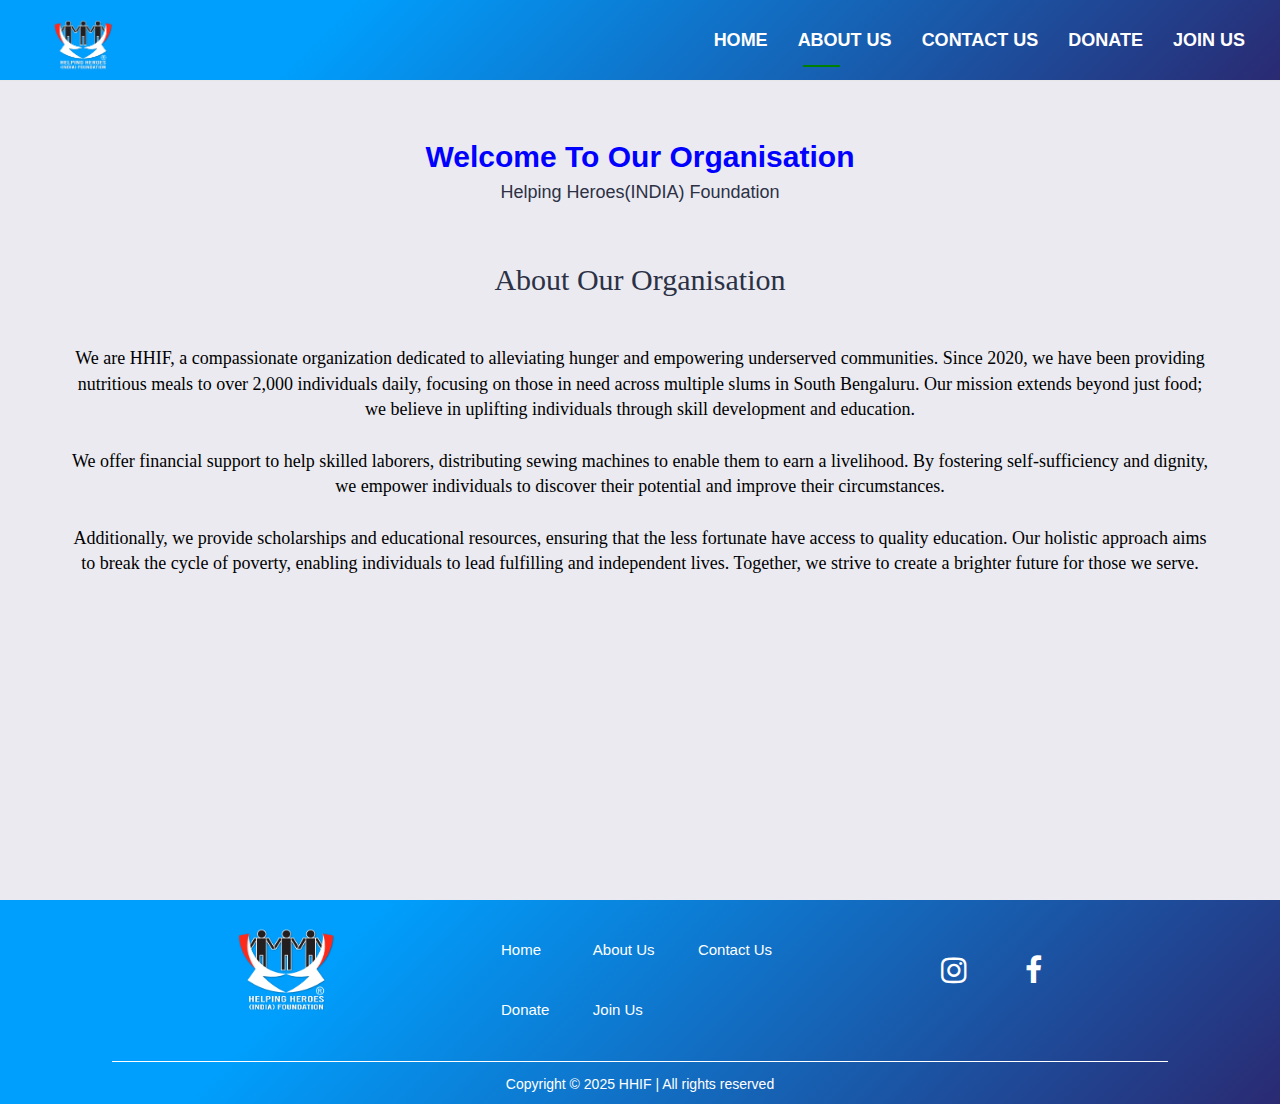
<file: aboutus.html>
<!DOCTYPE html>
<html lang="en">

    
<head>
    <title>ABOUT US</title>
    <meta charset="utf-8">
    <meta name="viewport" content="width=device-width, initial-scale=1">
    <link rel="icon" href="images/logo.png">
    <link rel="stylesheet" href="https://maxcdn.bootstrapcdn.com/bootstrap/3.4.1/css/bootstrap.min.css">
    <script src="https://ajax.googleapis.com/ajax/libs/jquery/3.5.1/jquery.min.js"></script>
    <script src="https://maxcdn.bootstrapcdn.com/bootstrap/3.4.1/js/bootstrap.min.js"></script>
    <link rel="stylesheet" href="style.css">

    <link rel="stylesheet" href="https://stackpath.bootstrapcdn.com/bootstrap/3.4.1/css/bootstrap.min.css" integrity="sha384-HSMxcRTRxnN+Bdg0JdbxYKrThecOKuH5zCYotlSAcp1+c8xmyTe9GYg1l9a69psu" crossorigin="anonymous">

    <script src="https://ajax.googleapis.com/ajax/libs/jquery/1.11.1/jquery.min.js"></script>

    <link rel="stylesheet" href="https://cdnjs.cloudflare.com/ajax/libs/font-awesome/4.7.0/css/font-awesome.min.css">

    <link rel="preconnect" href="https://fonts.gstatic.com">
    <link
        href="https://fonts.googleapis.com/css2?family=Archivo+Black&family=Fredoka+One&family=Kanit:wght@300&display=swap"
        rel="stylesheet">
</head>
<style>
    h1,
    h2,
    h3,
    h4,
    h5,
    h6 {
        color: #2c3145;
    }

    a,
    a:hover,
    a:focus,
    a:active {
        text-decoration: none;
        outline: none;
    }

    ul {
        margin: 0;
        padding: 0;
        list-style: none;
    }

    .section_all {
        align-items: center;
        position: relative;
        padding-top: 80px;
        padding-bottom: 80px;
        min-height: 100vh;
    }

    .section-title {
        font-weight: 700;
        text-transform: capitalize;
        letter-spacing: 1px;
    }

    .section-subtitle {
        letter-spacing: 0.4px;
        line-height: 28px;
        max-width: 550px;
    }

    .section-title-border {
        background-color: #000;
        height: 1 3px;
        width: 44px;
    }

    .section-title-border-white {
        background-color: #fff;
        height: 2px;
        width: 100px;
    }

    .text_custom {
        color: blue;
    }

    .about_icon i {
        font-size: 22px;
        height: 65px;
        width: 65px;
        line-height: 65px;
        display: inline-block;
        background: #fff;
        border-radius: 35px;
        color: blue;
        box-shadow: 0 8px 20px -2px rgba(158, 152, 153, 0.5);
    }

    .about_header_main .about_heading {
        max-width: 450px;
        font-size: 24px;
    }

    .about_icon span {
        position: relative;
        top: -10px;
    }

    .about_content_box_all {
        padding: 28px;
    }

    @-webkit-keyframes fade {
        0% {
            opacity: 0;
        }

        100% {
            opacity: 1
        }
    }

    .caption,
    .well,
    .jumbotron {
        -webkit-animation: fade;
        -webkit-animation-duration: 5s;
    }
</style>

<body style="background-color:#eaeaf0;">


    <nav class="navbar navbar-default navbar-fixed-top " style="background-color: #2a2a72;background-image: linear-gradient(315deg, #2a2a72 0%, #009ffd 74%); padding-top:15px;padding-bottom:15px; ">
        <div class="container-fluid">
          <div class="navbar-header" style="height:50px; width:auto;">
            <button type="button" class="navbar-toggle" data-toggle="collapse" data-target="#myNavbar" >
              <span class="icon-bar"></span>
              <span class="icon-bar"></span>
              <span class="icon-bar"></span>     
            </button>
            <a class="navbar-brand" href="#"></a>
            <img src="images/logo.png" height=60px width=auto style="border-radius: 50%;">
          </div>
          <div class="collapse navbar-collapse navbar-right" id="myNavbar" >
          <ul class="nav navbar-nav navbar-right ">
            <li><a href="index.html" style="color:white; font-family: 'Quicksand', sans-serif;font-size: 18px; font-weight: 250; padding: 15px 15px 15px 15px; "><b>HOME</b></a></li>
            <li><a href="aboutus.html" class="active" style="color:white; font-family: 'Quicksand', sans-serif;font-size: 18px; font-weight: 250; padding: 15px 15px 15px 15px;"><b>ABOUT US</b></a></li>
            <li><a href="contactus.html" style="color:white; font-family: 'Quicksand', sans-serif;font-size: 18px;font-weight: 250; padding: 15px 15px 15px 15px;"><b>CONTACT US</b></a></li>
            <li><a href="donation.html" style="color:white; font-family: 'Quicksand', sans-serif;font-size: 18px;font-weight: 250; padding: 15px 15px 15px 15px;"><b>DONATE</b></a></li>
            <li><a href="volunteersForm.html" style="color:white; font-family: 'Quicksand', sans-serif;font-size: 18px;font-weight: 250; padding: 15px 35px 15px 15px;"><b>JOIN US</b></a></li>
          </ul>
          </div>
        </div>
      </nav>


    <section class="section_all bg-light" id="about">
        <div class="container">
            <div class="row">
                <div class="col-lg-12">
                    <div class="section_title_all text-center">
                        <br><br>
                        <h2 style="color: blue;"><b>Welcome To Our Organisation</b>
                        </h2>
                        <h4>Helping Heroes(INDIA) Foundation</h4><br><br>
                        
                        
                        <div class="about_header_main mt-3">
                            <h4 style="font-size: 30px; font-family: bold; ">About Our Organisation</h4><br><br>
                            <p class="text-muted mt-3" style="color: black; font-size: large; font-family:Georgia, 'Times New Roman', Times, serif;">We are HHIF, a compassionate organization dedicated to alleviating hunger and empowering underserved communities. Since 2020, we have been providing nutritious meals to over 2,000 individuals daily, focusing on those in need across multiple slums in South Bengaluru. Our mission extends beyond just food; we believe in uplifting individuals through skill development and education.<br><br>
    
                We offer financial support to help skilled laborers, distributing sewing machines to enable them to earn a livelihood. By fostering self-sufficiency and dignity, we empower individuals to discover their potential and improve their circumstances.<br><br>
                
                Additionally, we provide scholarships and educational resources, ensuring that the less fortunate have access to quality education. Our holistic approach aims to break the cycle of poverty, enabling individuals to lead fulfilling and independent lives. Together, we strive to create a brighter future for those we serve.</p>
                            
                            
                        </div>
                       
                    </div>
                </div>
            </div>
            <br>
                       
        </div>
    </section>

    <footer class="site-footer">
        <div class="container">
  
            <div class="grid-container">
                <div class="grid-item">
  
                    <img src="images/logo.png" class="logo-img" style="border-radius: 50%;">
  
                </div>
  
                <div class="grid-item inner-grid-container">
  
                  <div class="grid-item"><a href="index.html">Home</a></div>
                  <div class="grid-item"><a href="aboutus.html">About Us</a></div>
                  <div class="grid-item"><a href="contactus.html">Contact Us</a></div><br>
                  <div class="grid-item"><a href="donation.html">Donate</a></div>
                  <div class="grid-item"><a href="volunteersForm.html">Join Us</a></div>
              </div>
  
                 <div class="grid-item">
                <div class = "social-buttons" >
                    <a href= "https://www.instagram.com/helping_.heroes_.india?igsh=MTJxb2NnaG9yNGQweA==" target="_blank" style="color: white;"><i class="fa fa-instagram"></i></a>
                    <a href= "https://www.facebook.com/HelpingHeroesIndia?mibextid=ZbWKwL" target="_blank" style="color: white;"><i class="fa fa-facebook"></i></a>
                     
                </div>
            </div>  
            </div>
            <hr>
  
            <p style="text-align: center;">Copyright © 2025 HHIF | All rights reserved</p>
  
        </div>
    </footer>


</body>

</html>
</file>
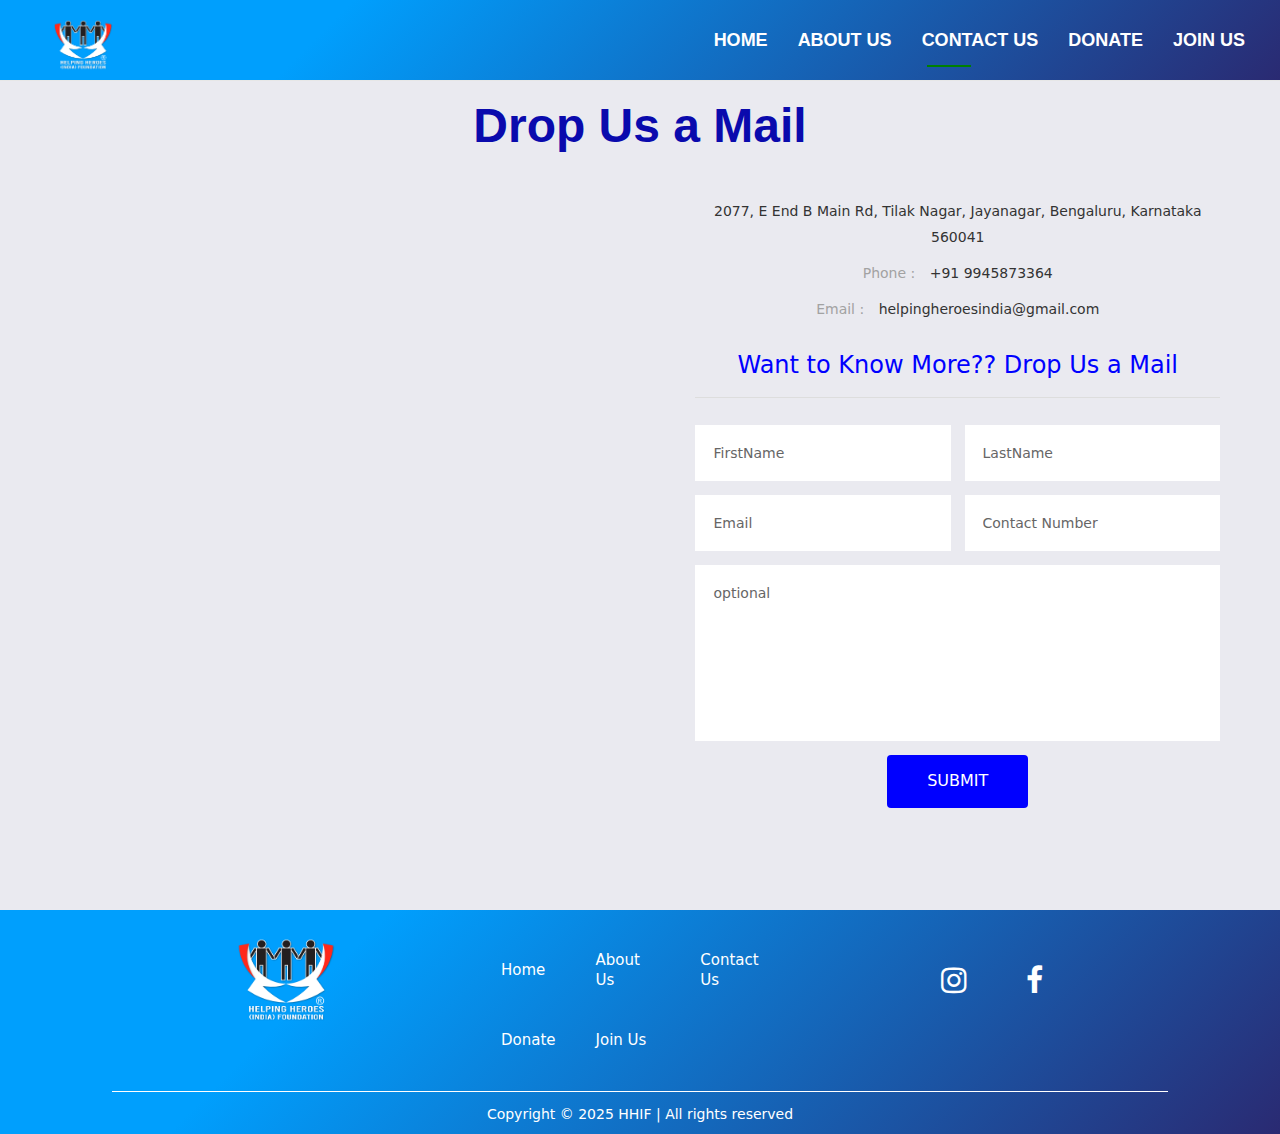
<file: contactus.html>
<!DOCTYPE html>
<html lang="en">

<head>
  <title>CONTACT US</title>
  <meta charset="utf-8">
  <meta name="viewport" content="width=device-width, initial-scale=1, user-scalable=no">
  <link rel="icon" href="images/logo.png">
  <link rel="stylesheet" href="https://maxcdn.bootstrapcdn.com/bootstrap/3.4.1/css/bootstrap.min.css">
  <script src="https://ajax.googleapis.com/ajax/libs/jquery/3.5.1/jquery.min.js"></script>
  <script src="https://maxcdn.bootstrapcdn.com/bootstrap/3.4.1/js/bootstrap.min.js"></script>
  <link rel="stylesheet" href="style.css">
  <link rel="stylesheet" href="style3.css">
  
  <script src="https://ajax.googleapis.com/ajax/libs/jquery/1.11.1/jquery.min.js"></script>

  <link rel="stylesheet" href="https://cdnjs.cloudflare.com/ajax/libs/font-awesome/4.7.0/css/font-awesome.min.css">

  <!--GOOGLE FONTS-->
  <link rel="preconnect" href="https://fonts.gstatic.com">
  <link
    href="https://fonts.googleapis.com/css2?family=Archivo+Black&family=Fredoka+One&family=Kanit:wght@300&display=swap"
    rel="stylesheet">
</head>
<style>
  @-webkit-keyframes fade {
    0% {
      opacity: 0;
    }

    100% {
      opacity: 1
    }
  }

  .caption,
  .well,
  .jumbotron {
    -webkit-animation: fade;
    -webkit-animation-duration: 5s;
  }
</style>

<body style="background-color:#eaeaf0;">

  <nav class="navbar navbar-default navbar-fixed-top " style="background-color: #2a2a72;background-image: linear-gradient(315deg, #2a2a72 0%, #009ffd 74%); padding-top:15px;padding-bottom:15px; ">
    <div class="container-fluid">
      <div class="navbar-header" style="height:50px; width:auto;">
        <button type="button" class="navbar-toggle" data-toggle="collapse" data-target="#myNavbar" >
          <span class="icon-bar"></span>
          <span class="icon-bar"></span>
          <span class="icon-bar"></span>     
        </button>
        <a class="navbar-brand" href="#"></a>
        <img src="images/logo.png" height=60px width=auto style="border-radius: 50%;">
      </div>
      <div class="collapse navbar-collapse navbar-right" id="myNavbar" >
      <ul class="nav navbar-nav navbar-right ">
        <li><a href="index.html" style="color:white; font-family: 'Quicksand', sans-serif;font-size: 18px; font-weight: 250; padding: 15px 15px 15px 15px; "><b>HOME</b></a></li>
        <li><a href="aboutus.html" style="color:white; font-family: 'Quicksand', sans-serif;font-size: 18px; font-weight: 250; padding: 15px 15px 15px 15px;"><b>ABOUT US</b></a></li>
        <li><a href="contactus.html" class="active" style="color:white; font-family: 'Quicksand', sans-serif;font-size: 18px;font-weight: 250; padding: 15px 15px 15px 15px;"><b>CONTACT US</b></a></li>
        <li><a href="donation.html" style="color:white; font-family: 'Quicksand', sans-serif;font-size: 18px;font-weight: 250; padding: 15px 15px 15px 15px;"><b>DONATE</b></a></li>
        <li><a href="volunteersForm.html" style="color:white; font-family: 'Quicksand', sans-serif;font-size: 18px;font-weight: 250; padding: 15px 35px 15px 15px;"><b>JOIN US</b></a></li>
      </ul>
      </div>
    </div>
  </nav>

<br>
  <div class="container1">
    <div class="innerwrap">

      <section class="section1 clearfix">
        <div class="textcenter">
          <span class="shtext"></span>
          <br><br>
          <h1 style="color: #0a0aad; font-weight: bold; font-size: 48px; font-family: 'Signika', sans-serif; padding-bottom: 10px;">Drop Us
            a Mail</h1>
        </div>
      </section>

      <section class="section2 clearfix">
        <div class="col2 column1 first">
          <div class="mapouter">
            <div class="gmap_canvas"><iframe width="400" height="410" id="gmap_canvas"
              <iframe src="https://www.google.com/maps/embed?pb=!1m18!1m12!1m3!1d3888.789153792481!2d77.59528357489208!3d12.921268887389513!2m3!1f0!2f0!3f0!3m2!1i1024!2i768!4f13.1!3m3!1m2!1s0x3bae156e2f171db1%3A0xd289af3dc8cafb24!2sHelping%20Heroes%20India%20Foundation!5e0!3m2!1sen!2sin!4v1737096190511!5m2!1sen!2sin" width="600" height="450" style="border:0;" allowfullscreen="" loading="lazy" referrerpolicy="no-referrer-when-downgrade"></iframe>
                frameborder="0" scrolling="no" marginheight="0" marginwidth="0"></iframe><a
                
              <style>
                .mapouter {
                  position: relative;
                  text-align: right;
                  height: 410px;
                  width: 350px;
                }
              </style><a href="https://google-map-generator.com">map generator</a>
              <style>
                .gmap_canvas {
                  overflow: hidden;
                  background: none !important;
                  height: 400px;
                  width: 320px;
                }
              </style>
            </div>
          </div>
        </div>
        <div class="col2 column2 last">
          <div class="sec2innercont">
            <div class="sec2addr">
              <p>2077, E End B Main Rd, Tilak Nagar, Jayanagar, Bengaluru, Karnataka 560041</p>
              <p><span class="collig">Phone :</span> +91 9945873364</p>
              <p><span class="collig">Email :</span> helpingheroesindia@gmail.com</p>
            </div>
          </div>
          <div class="sec2contactform">
            <h3 class="sec2frmtitle">Want to Know More?? Drop Us a Mail</h3>
            <form action="https://api.web3forms.com/submit" method="post">
              <input type="hidden" name="access_key" value="f3706f7a-020e-46bc-b7b1-141c0f40e03b">

              <div class="clearfix">
                <input class="col2 first" id="FirstName" type="text" name="Name" placeholder="FirstName" required>
                <input class="col2 last" id="LastName" type="text" name="LastName" placeholder="LastName">
              </div>
              <div class="clearfix">
                <input class="col2 first" id="Sender" name="Sender" type="Email" placeholder="Email" required>
                <input class="col2 last" id="Number" name="Number" type="text" placeholder="Contact Number" required>
              </div>
              <div class="clearfix">
                <textarea id="Message" name="Message" cols="30" rows="7" placeholder="optional"></textarea>
              </div>
              <div class="clearfix"><input type="submit" class="btn btn-contact"></div>
            </form>
          </div>

        </div>
      </section>

    </div>
  </div>

    <footer class="site-footer">
      <div class="container">

          <div class="grid-container">
              <div class="grid-item">

                  <img src="images/logo.png" class="logo-img" style="border-radius: 50%;">

              </div>

              <div class="grid-item inner-grid-container">

                <div class="grid-item"><a href="index.html">Home</a></div>
                <div class="grid-item"><a href="aboutus.html">About Us</a></div>
                <div class="grid-item"><a href="contactus.html">Contact Us</a></div><br>
                <div class="grid-item"><a href="donation.html">Donate</a></div>
                <div class="grid-item"><a href="volunteersForm.html">Join Us</a></div>
            </div>

               <div class="grid-item">
              <div class = "social-buttons" >
                  <a href= "https://www.instagram.com/helping_.heroes_.india?igsh=MTJxb2NnaG9yNGQweA==" target="_blank" style="color: white;"><i class="fa fa-instagram"></i></a>
                  <a href= "https://www.facebook.com/HelpingHeroesIndia?mibextid=ZbWKwL" target="_blank" style="color: white;"><i class="fa fa-facebook"></i></a>
              </div>
          </div>  
          </div>
          <hr>

          <p style="text-align: center;">Copyright © 2025 HHIF | All rights reserved</p>

      </div>
  </footer>

  <script
  src="https://code.jquery.com/jquery-2.2.4.min.js"
  integrity="sha256-BbhdlvQf/xTY9gja0Dq3HiwQF8LaCRTXxZKRutelT44="
  crossorigin="anonymous"></script>
<script src="https://smtpjs.com/v3/smtp.js"></script>
 

</body>

</html>
</file>
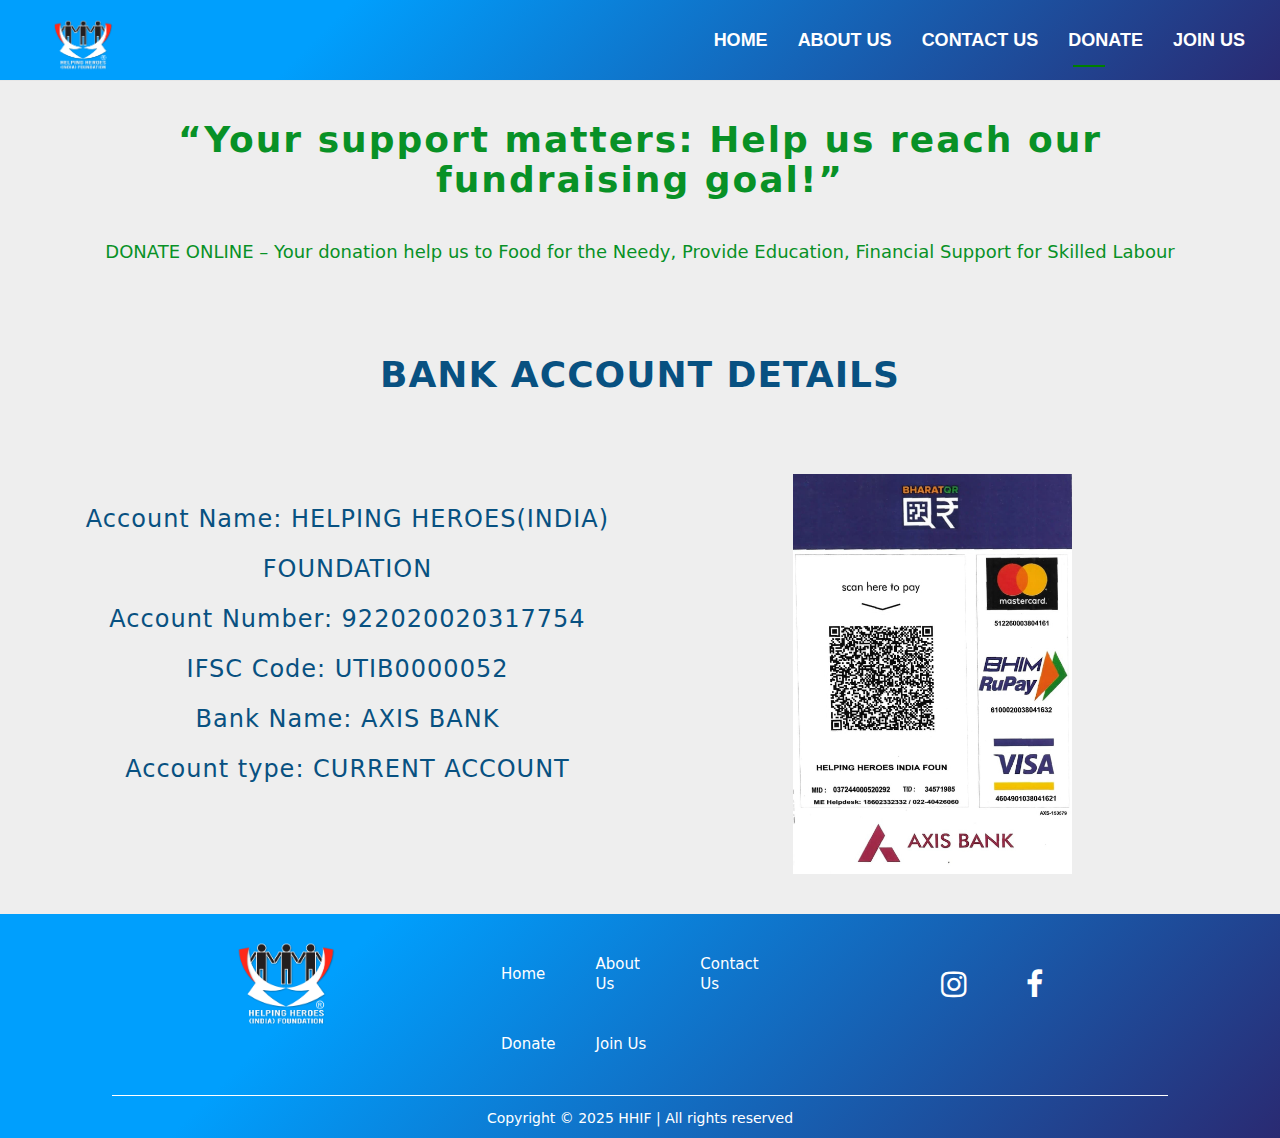
<file: donation.html>
<!doctype html>
<html lang="en">

<head>
  <meta charset="utf-8">
  <meta name="viewport" content="width=device-width, initial-scale=1">

  <link rel="stylesheet" href="https://cdnjs.cloudflare.com/ajax/libs/font-awesome/4.7.0/css/font-awesome.min.css">
  <link rel="shortcut icon" href="images/logo.png">

  <link rel="stylesheet" href="https://stackpath.bootstrapcdn.com/bootstrap/3.4.1/css/bootstrap.min.css"
    integrity="sha384-HSMxcRTRxnN+Bdg0JdbxYKrThecOKuH5zCYotlSAcp1+c8xmyTe9GYg1l9a69psu" crossorigin="anonymous">
  <link rel="preconnect" href="https://fonts.gstatic.com">
  <link href="https://fonts.googleapis.com/css2?family=Akaya+Kanadaka&display=swap" rel="stylesheet">

  <script src="https://ajax.googleapis.com/ajax/libs/jquery/1.11.1/jquery.min.js"></script>

  <title>DONATIONS</title>
  <link rel="stylesheet" href="donation.css">
  <link rel="stylesheet" href="style.css">

</head>


<body>

  <nav class="navbar navbar-default navbar-fixed-top " style="background-color: #2a2a72;background-image: linear-gradient(315deg, #2a2a72 0%, #009ffd 74%); padding-top:15px;padding-bottom:15px; ">
    <div class="container-fluid">
      <div class="navbar-header" style="height:50px; width:auto;">
        <button type="button" class="navbar-toggle" data-toggle="collapse" data-target="#myNavbar" >
          <span class="icon-bar"></span>
          <span class="icon-bar"></span>
          <span class="icon-bar"></span>     
        </button>
        <a class="navbar-brand" href="#"></a>
        <img src="images/logo.png" height=60px width=auto style="border-radius: 50%;">
      </div>
      <div class="collapse navbar-collapse navbar-right" id="myNavbar" >
      <ul class="nav navbar-nav navbar-right ">
        <li><a href="index.html" style="color:white; font-family: 'Quicksand', sans-serif;font-size: 18px; font-weight: 250; padding: 15px 15px 15px 15px; "><b>HOME</b></a></li>
        <li><a href="aboutus.html" style="color:white; font-family: 'Quicksand', sans-serif;font-size: 18px; font-weight: 250; padding: 15px 15px 15px 15px;"><b>ABOUT US</b></a></li>
        <li><a href="contactus.html" style="color:white; font-family: 'Quicksand', sans-serif;font-size: 18px;font-weight: 250; padding: 15px 15px 15px 15px;"><b>CONTACT US</b></a></li>
        <li><a href="donation.html" class="active" style="color:white; font-family: 'Quicksand', sans-serif;font-size: 18px;font-weight: 250; padding: 15px 15px 15px 15px;"><b>DONATE</b></a></li>
        <li><a href="volunteersForm.html" style="color:white; font-family: 'Quicksand', sans-serif;font-size: 18px;font-weight: 250; padding: 15px 35px 15px 15px;"><b>JOIN US</b></a></li>
      </ul>
      </div>
    </div>
  </nav>

    <div class="div1">
      <h1 class="head1">“Your support matters: Help us reach our fundraising goal!”</h1>
      <p>DONATE ONLINE – Your donation help us to Food for the Needy, Provide Education, Financial Support for Skilled Labour</p>
    </div><br>

    <h1 class="head2">BANK ACCOUNT DETAILS</h1>

    <div id="account" class="container">
      <div class="row">
        
        <div class="col-md-6">
          <h3>Account Name: HELPING HEROES(INDIA) FOUNDATION<br>

            Account Number: 922020020317754 <br>

            IFSC Code: UTIB0000052 <br>

            Bank Name: AXIS BANK <br>

            Account type: CURRENT ACCOUNT <br>
          </h3>
        </div>
        <div class="col-md-6">
          <img src="images/QR.jpg" height="400px" width="auto">
        </div>
      </div>
    </div>

    <!-- <h3 style="color: blue; font-family: Georgia, 'Times New Roman', Times, serif;">OR</h3>

    <br><br>   <br><br>
    <form><script src="https://checkout.razorpay.com/v1/payment-button.js" data-payment_button_id="pl_Go3nufVrD1W0GZ" async> </script> </form>
    <br><br>   -->
    
    <br><br>

    <footer class="site-footer">
      <div class="container">

          <div class="grid-container">
              <div class="grid-item">

                  <img src="images/logo.png" class="logo-img" style="border-radius: 50%;">

              </div>

              <div class="grid-item inner-grid-container">

                <div class="grid-item"><a href="index.html">Home</a></div>
                <div class="grid-item"><a href="aboutus.html">About Us</a></div>
                <div class="grid-item"><a href="contactus.html">Contact Us</a></div><br>
                <div class="grid-item"><a href="donation.html">Donate</a></div>
                <div class="grid-item"><a href="volunteersForm.html">Join Us</a></div>
            </div>

               <div class="grid-item">
              <div class = "social-buttons" >
                  <a href= "https://www.instagram.com/helping_.heroes_.india?igsh=MTJxb2NnaG9yNGQweA==" target="_blank" style="color: white;"><i class="fa fa-instagram"></i></a>
                  <a href= "https://www.facebook.com/HelpingHeroesIndia?mibextid=ZbWKwL" target="_blank" style="color: white;"><i class="fa fa-facebook"></i></a>
                   
              </div>
          </div>  
          </div>
          <hr>

          <p style="text-align: center;">Copyright © 2025 HHIF | All rights reserved</p>

      </div>
  </footer>


  <script src="https://stackpath.bootstrapcdn.com/bootstrap/3.4.1/js/bootstrap.min.js"
    integrity="sha384-aJ21OjlMXNL5UyIl/XNwTMqvzeRMZH2w8c5cRVpzpU8Y5bApTppSuUkhZXN0VxHd"
    crossorigin="anonymous"></script>

</body>

</html>
</file>
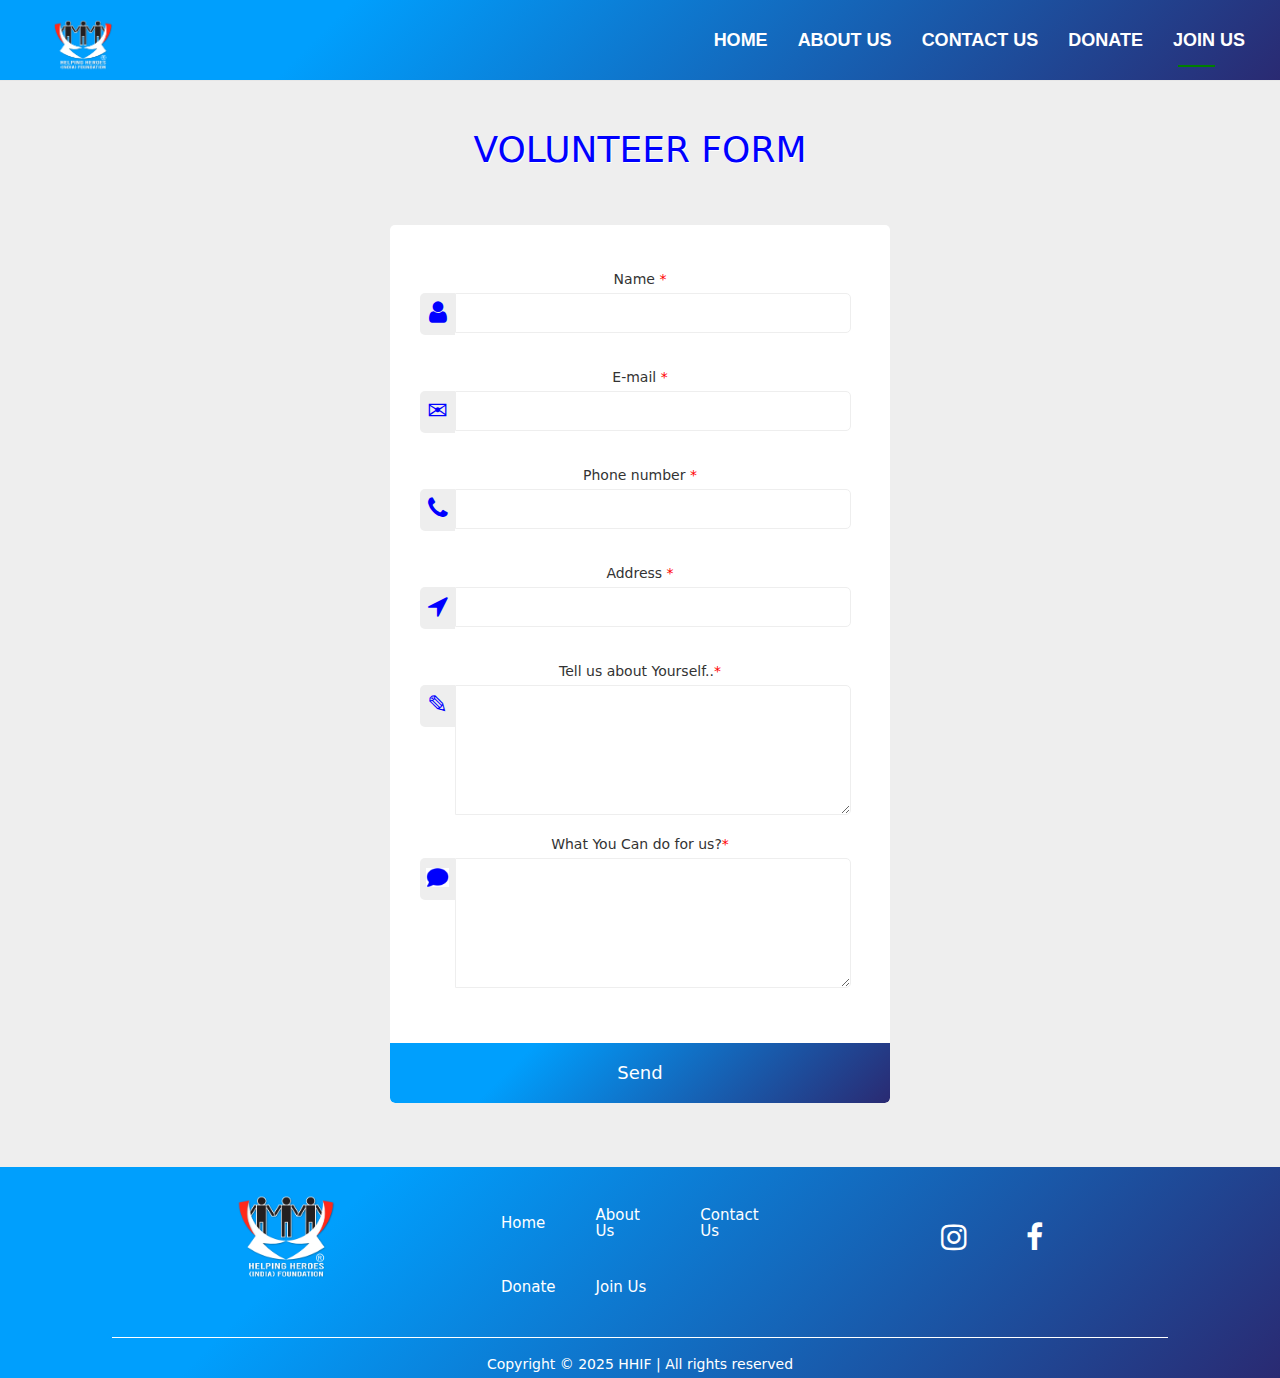
<file: volunteersForm.html>
<html>
    <head>
        <title>VOLUNTEER FORM</title>
        <meta charset="utf-8">
        <meta name="viewport" content="width=device-width, initial-scale=1">
        <link rel="stylesheet" href="https://maxcdn.bootstrapcdn.com/bootstrap/3.4.1/css/bootstrap.min.css">
        <script src="https://ajax.googleapis.com/ajax/libs/jquery/3.5.1/jquery.min.js"></script>
        <script src="https://maxcdn.bootstrapcdn.com/bootstrap/3.4.1/js/bootstrap.min.js"></script>
        <link rel="stylesheet" href="style.css">
        <link rel="stylesheet" href="volunteer.css">
        <link rel="icon" href="images/logo.png">
      
        <script src="https://ajax.googleapis.com/ajax/libs/jquery/1.11.1/jquery.min.js"></script>
      
        <link rel="stylesheet" href="https://cdnjs.cloudflare.com/ajax/libs/font-awesome/4.7.0/css/font-awesome.min.css">
      
        <link rel="preconnect" href="https://fonts.gstatic.com">
        <link
          href="https://fonts.googleapis.com/css2?family=Archivo+Black&family=Fredoka+One&family=Kanit:wght@300&display=swap"
          rel="stylesheet">
      </head>
<body>


    <nav class="navbar navbar-default navbar-fixed-top " style="background-color: #2a2a72;background-image: linear-gradient(315deg, #2a2a72 0%, #009ffd 74%); padding-top:15px;padding-bottom:15px; ">
    <div class="container-fluid">
      <div class="navbar-header" style="height:50px; width:auto;">
        <button type="button" class="navbar-toggle" data-toggle="collapse" data-target="#myNavbar" >
          <span class="icon-bar"></span>
          <span class="icon-bar"></span>
          <span class="icon-bar"></span>     
        </button>
        <a class="navbar-brand" href="#"></a>
        <img src="images/logo.png" height=60px width=auto style="border-radius: 50%;">
      </div>
      <div class="collapse navbar-collapse navbar-right" id="myNavbar" >
      <ul class="nav navbar-nav navbar-right ">
        <li><a href="index.html" style="color:white; font-family: 'Quicksand', sans-serif;font-size: 18px; font-weight: 250; padding: 15px 15px 15px 15px; "><b>HOME</b></a></li>
        <li><a href="aboutus.html" style="color:white; font-family: 'Quicksand', sans-serif;font-size: 18px; font-weight: 250; padding: 15px 15px 15px 15px;"><b>ABOUT US</b></a></li>
        <li><a href="contactus.html" style="color:white; font-family: 'Quicksand', sans-serif;font-size: 18px;font-weight: 250; padding: 15px 15px 15px 15px;"><b>CONTACT US</b></a></li>
        <li><a href="donation.html" style="color:white; font-family: 'Quicksand', sans-serif;font-size: 18px;font-weight: 250; padding: 15px 15px 15px 15px;"><b>DONATE</b></a></li>
        <li><a href="volunteersForm.html" class="active" style="color:white; font-family: 'Quicksand', sans-serif;font-size: 18px;font-weight: 250; padding: 15px 35px 15px 15px;"><b>JOIN US</b></a></li>
      </ul>
      </div>
    </div>
  </nav>
      
      <br><br><br><br> 


<h1>VOLUNTEER FORM</h1>

  <form action="https://api.web3forms.com/submit" method="post">
    <input type="hidden" name="access_key" value="f3706f7a-020e-46bc-b7b1-141c0f40e03b">


    <div class="contentform">
      <div id="sendmessage"> Your message has been sent successfully. Thank you. </div>


      <div class="leftcontact">
        
        <div class="form-group">
          <p>Name <span>*</span></p>
          <span class="icon-case"><i class="fa fa-user" style="font-size: 25px; padding-top: 20%;"></i></span>
          <input type="text" name="prenom" id="Name" required />
          <div class="validation"></div>
        </div>

        <div class="form-group">
          <p>E-mail <span>*</span></p>
          <span class="icon-case" style="font-size: 25px;">&#9993;</span>
          <input type="email" name="email" id="email" required pattern="^[a-zA-Z0-9._%+-]+@[a-zA-Z0-9.-]+\.[a-zA-Z]{2,}$" title="Please enter a valid email address." />
        </div>

        <div class="form-group">
          <p>Phone number <span>*</span></p>
          <span class="icon-case"><i class="fa fa-phone" style="font-size: 25px; padding-top: 20%;"></i></span>
          <input type="text" name="phone" id="number" required pattern="^\d{10}$" title="Please enter a valid 10-digit phone number." />
        </div>

        <div class="form-group">
          <p>Address <span>*</span></p>
          <span class="icon-case"><i class="fa fa-location-arrow" style="font-size: 25px; padding-top: 20%;"></i></span>
          <input type="text" name="adresse" id="address" data-rule="required"
            data-msg="Vérifiez votre saisie sur les champs : Le champ 'Adresse' doit être renseigné." />
        </div>

        <div class="form-group">
          <p>Tell us about Yourself..<span>*</span></p>
          <span class="icon-case" style="font-size: 25px;">&#9998;</span> <!-- Edit icon -->
          <textarea type="text" name="postal" id="data1" data-rule="required"></textarea>
        </div>

        <div class="form-group">
          <p>What You Can do for us?<span>*</span></p>
          <span class="icon-comment" style="font-size: 25px;"><img src="images/comment.png" height="60%" alt="Edit icon" /></span>
          <textarea id="data2" name="message" rows="14" data-rule="required"></textarea>
        </div>

      </div>
    </div>
    <button type="submit" class="bouton-contact" style="background-image: linear-gradient(315deg, #2a2a72 0%, #009ffd 74%);">Send</button>

  </form>

  <script
  src="https://code.jquery.com/jquery-2.2.4.min.js"
  integrity="sha256-BbhdlvQf/xTY9gja0Dq3HiwQF8LaCRTXxZKRutelT44="
  crossorigin="anonymous"></script>
<script src="https://smtpjs.com/v3/smtp.js"></script>

    <footer class="site-footer">
      <div class="container">

          <div class="grid-container">
              <div class="grid-item">

                  <img src="images/logo.png" class="logo-img" style="border-radius: 50%;">

              </div>

              <div class="grid-item inner-grid-container">

                <div class="grid-item"><a href="index.html">Home</a></div>
                <div class="grid-item"><a href="aboutus.html">About Us</a></div>
                <div class="grid-item"><a href="contactus.html">Contact Us</a></div><br>
                <div class="grid-item"><a href="donation.html">Donate</a></div>
                <div class="grid-item"><a href="volunteersForm.html">Join Us</a></div>
            </div>

               <div class="grid-item">
              <div class = "social-buttons" >
                  <a href= "https://www.instagram.com/helping_.heroes_.india?igsh=MTJxb2NnaG9yNGQweA==" target="_blank" style="color: white;"><i class="fa fa-instagram"></i></a>
                  <a href= "https://www.facebook.com/HelpingHeroesIndia?mibextid=ZbWKwL" target="_blank" style="color: white;"><i class="fa fa-facebook"></i></a>
                   
              </div>
          </div>  
          </div>
          <hr>

          <p style="text-align: center;">Copyright © 2025 HHIF | All rights reserved</p>

      </div>
  </footer>

</body>
</html>
</file>
<file: style.css>
*{
    margin: 0;
    padding: 0;
}

.header{
    height: 100%;
    background-image: linear-gradient(rgba(0,0,0,0.6), rgba(0,0,0,0.6)),url(images/banner.jpg);
    background-size: cover;
    background-position: center;
    background-attachment: fixed;
    padding-top: 20px;
    text-align: center;
    color: #fff;
}
.header img{
    width: 170px;
    float: left;
}
.login-btn{
    width: 100px;
    padding: 8px 0;
    outline: none !important;
    border: 2px solid #fff;
    border-radius: 50px;
    background: transparent;
    color: #fff;
    float: right;
}
.header h1{
    padding-top: 260px;
    padding-bottom: 0;
    font-size: 55px;
}
.header p{
    margin: 18px 0;
}

.navbar-nav li a {
    transition: all 0.3s ease-in-out;
}

.navbar-nav li a:hover {
    font-size: 18px !important;
    color: green !important; 
    border-radius: 5px;
}

.navbar-nav li a:hover::after, .navbar-nav li a.active::after {
    content: "";
    width:30%;
    height: 2px;
    background: green;
    position: absolute;
    bottom:-2px;
    left:20px;
}


.input-group{
    position: relative;
    display: flex;
    flex-wrap: wrap;
    align-items: stretch;

    width: 90% !important;
    max-width: 500px;
    border-radius: 30px;
    background: #fff;
    margin: auto;
    padding: 2px;
}

.input-group-append {
    margin-left: -1px;
    display: flex;
}


.form-control{
    border: 0 !important;
    border-radius: 30px !important;
    margin:auto;
    box-shadow: none !important;  
}

.features{
    padding: 10px 0;
}
h1{
    text-align: center;
    padding-bottom: 30px;
}
.feature-img img{
    width: 100%;

}
.price{
    width: 75px;
    height: 70px;
    background-image: linear-gradient(315deg, #2a2a72 0%, #009ffd 74%);
    color: #fff;
    font-weight: 600;
    border-radius: 30%;
    padding: 10px;
    box-shadow: 0 0 10px 1px rgba(37,73,214,0.18);
    left: 20px;
    bottom: -50px;
}

.user-review{
    text-align: center;
    box-shadow: 0 0 10px 0 rgba(0, 0, 100, 0.2);
    padding-bottom: 70px;
}
.user-review p{
    padding: 50px 10px 10px 10px;
}

.users-feedback img{
    width: 100px;
    height: 100px;
    border-radius: 30%;
    position: relative;
    margin: -50px 0 20px 35%;
}
.user-review p::before{
    content: '\201d';
    display: block;
    position: absolute;
    font-size: 100px;
    color: #6495ed;
    font-family: sans-serif;
    left: 44%;
    top: -20px;
}

body {
    font-family: system-ui;
    background: #eee;
    text-align: center;
  }
  
  
  .site-footer {
      position: relative;
      max-height: fit-content;
      background-color: #2a2a72;
      background-image: linear-gradient(315deg, #2a2a72 0%, #009ffd 74%);
      width: 100%;	
      bottom: 0; 
  }
  
  .site-footer .container {
      max-width: 85%;
      margin: 0 auto;
      position: relative;
      padding-top: 0px;
  }
  
  .site-footer .container h1 {
      font-size: 40px;
  }
  
  .site-footer .container h2 {
      font-size: 40px;
      float: right;
  }
  
  .site-footer .grid-container a {
      color: #fff;
      text-decoration: none;
      font-size: 15px;
      line-height: 16.25px;
  }
  
  .site-footer .grid-item {
      align-items: center;
      padding: 20px;
      color:#fff;
  }

  .site-footer .grid-item a:hover{
    color: green;
    transition: all 0.3s ease-in-out;
}
  
  
  .site-footer .grid-container .inner-grid-container {
      display: grid;
      grid-template-columns: auto;
      text-align: left;
  }
  
  .site-footer .container hr { 
      display: block; 
      height: 1px;
      border: 0; border-top: 1px solid #fff;
      margin: 1px; 
      padding: 0; 
  }
  
  .site-footer .container p {
      font-size: 14px;
      text-align: right;
      color: #fff;
      font-weight: 500;
      padding-top: 10px;
  }
  
  .site-footer .container .logo-img {
      width: auto;
      height: 100px;
      cursor: pointer;
      
  }
  
  .site-footer .grid-container .grid-item .social-buttons {
      padding-top: 20px;
  }
  
  .site-footer .grid-container .grid-item .social-buttons a {
      display: inline-flex;
      text-decoration: none;
      font-size: 30px;
      width: 60px;
      height: 60px;
      color: white;
      justify-content: center;
      align-items: center;
      position: relative;
      margin: 0 8px;
  }
  
  
  .site-footer .grid-container .grid-item .social-buttons a i{
      transition: 0.3s ease-in;
  }
  
  .site-footer .grid-container .grid-item .social-buttons a:hover i {
      background: linear-gradient(45deg,#fff,#fff);
      -webkit-background-clip: text;
      -webkit-text-fill-color: transparent;
      transform: scale(1.5);
  }
  
  .circle-icon {
      background: #fff;
      padding:12px;
      border-radius: 50%;
  }
  
  
  @media only screen and (max-width: 600px) {
  

      .site-footer {
          height: 620px;
          bottom: 0; 
      }

      .site-footer .container{
        width: 100%;
        padding: 0;
      }
  
      .site-footer .grid-container {
          display: grid;
          grid-template-columns: 100%;
          padding: 0px;
      }
  
      .site-footer .grid-container .inner-grid-container {
          display: flex;
          justify-content: center;  
          padding: 0px;       
      }
      .site-footer .grid-container .inner-grid-container .social-buttons{
        padding: 0px;       
    }
    
  
  }
  

  @media only screen and (min-width: 992px) {
  
      .site-footer {
          height: 260px;
          bottom: 0;
      }
  
      .site-footer .grid-container {
          display: grid;
          grid-template-columns: 350px auto 350px;
      }
  
      .site-footer .grid-container .inner-grid-container{
          display: grid;
          grid-template-columns: auto auto auto auto;
          text-align: left;
      }
  
  }
</file>
<file: style3.css>
* {
	margin:0px;
	padding:0px;
}
*, *:after, *:before { -webkit-box-sizing: border-box; -moz-box-sizing: border-box; -ms-box-sizing:border-box; -o-box-sizing:border-box; box-sizing: border-box; }

.clearfix:before, .clearfix:after { display: table; content: ''; }
.clearfix:after { clear: both; }

input:focus, textarea:focus, keygen:focus, select:focus {
	outline: none;
}
::-moz-placeholder {
	color: #666;
	font-weight: 300;
	opacity: 1;
}

::-webkit-input-placeholder {
	color: #666;
	font-weight: 300;
}


.container1 {
	padding: 0 50px 70px;
}
.textcenter {
	text-align: center;
}
.section1 {
	text-align: center;
	display: table;
	width: 100%;
}
.section1 .shtext {
	display: block;
	margin-top: 20px;
}
.section1 .seperator {
	border-bottom:1px solid #a2a2a2;
	width: 35px;
	display: inline-block;
	margin: 20px;
}

.section1 h1 {
	font-size: 40px;
	color: blue;
	font-weight: normal;
}

.section2 {
    width: 1200px;
    margin: 25px auto;
}
.section2 .col2 {
	width: 48.71%;
}
.section2 .col2.first {
	float: left;
}
.section2 .col2.last {
	float: right;
}
.section2 .col2.column2 {
	padding: 0 30px;
}
.section2 span.collig {
	color: #a2a2a2;
	margin-right: 10px;
	display: inline-block;
}
.section2 .sec2addr {
	display: block;
	line-height: 26px;
}
.section2 .sec2addr p:first-child {
	margin-bottom: 10px;
}
.section2 .sec2contactform input[type="text"], 
.section2 .sec2contactform input[type="email"],
.section2 .sec2contactform textarea {
    padding: 18px;
    border: 0;
    background: white;
    margin: 7px 0;
}
.section2 .sec2contactform textarea {
	width: 100%;
	display: block;
	color: #666;
  resize:none;
}
.section2 .sec2contactform input[type="submit"] {
	padding: 15px 40px;
    color: #fff;
    border: 0;
    background: blue;
    font-size: 16px;
    text-transform: uppercase;
    margin: 7px 0;
    cursor: pointer;
}
.section2 .sec2contactform h3 {
	font-weight: normal;
    margin: 20px 0;
    margin-top: 30px;
    border-bottom: 1px solid #ddd;
    padding-bottom: 19px;
    color: blue;
}


@media only screen and (max-width: 1266px) {
	.section2 {
		width: 100%;
	}
}
@media only screen and (max-width: 960px) {
	.container {
		padding: 0 30px 70px;
	}
	.section2 .col2 {
		width: 100%;
		display: block;
	}
	.section2 .col2.first {
		margin-bottom: 10px;
	}
	.section2 .col2.column2 {
		padding: 0;
	}

	.gmap_canvas{
		margin-left: 115px;
	}
	body .sec2map {
		height: 250px !important;
	}
}


@media only screen and (max-width: 768px) {
	.section2 .sec2addr {
		font-size: 14px;
	}
	.section2 .sec2contactform h3 {
		font-size: 16px;
	}
	.section2 .sec2contactform input[type="text"], .section2 .sec2contactform input[type="email"], .section2 .sec2contactform textarea {
		padding: 10px;
		margin:3px 0;
	}
	.section2 .sec2contactform input[type="submit"] {
		padding: 10px 30px;
		font-size: 14px;
	}
}
@media only screen and (max-width: 420px) {
	.section1 h1 {
		font-size: 28px;
	}	
}

@media only screen and (max-width:600px) {
	.section2 .sec2contactform input[type="submit"] {
		margin-top: 30px;
		margin-bottom: 0px;
	}
	.container1{
		margin-bottom: 0%;
		padding: 20px;
	}
}
</file>
<file: donation.css>
body{
    font-family: 'Titillium Web', sans-serif;
}
/* img{
    width: 100%;
    height: 20rem;
} */

.div1{
    margin: 120px 50px 50px 50px;
    text-align: center;
    color: rgb(8, 145, 38);
}
 .div1 .head1{
     font-weight: bolder;
     letter-spacing: 2px;
 }

.div1 p{
    font-size: large;
    font-weight: 400;
}

.div2 h5{
    letter-spacing: 1px;
    text-align: center;
    font-weight: bold;
    margin: 20px;
    margin-bottom: 50px;
    
}

.head2{
    text-align: center;
    letter-spacing: 1px;
    margin-bottom: 50px;
    font-weight: bold;
    color: rgb(8, 81, 129);
}

section img{
    height: 200px;
    
    width: fit-content;

}
section h3{
    text-align: center;
    padding: 100px;
}

#account h3{
    line-height: 50px;
    letter-spacing: 1px;
    margin-bottom: 70px;
    color: rgb(8, 81, 129);
}

.quote{
    text-align: center;
    letter-spacing: 1px;
    color: rgb(192, 48, 12);
    font-family: 'Akaya Kanadaka', cursive;
}

.quote-name{
    text-align: right;
    margin-right: 20rem;
    color: rgb(192, 48, 12);

}

.navbar{
    margin-bottom: none;
}

#xs{
    margin-top: 70px;
}

#sm{
    margin-top: 120px;
}
</file>
<file: volunteer.css>
/* Volunteer Form Site */
.info p {
    text-align:center;
    color: #999;
    text-transform:none;
    font-weight:600;
    font-size:15px;
    margin-top:2px
  }
  
  .info i {
    color:#F6AA93;
  }
  form h1 {
    font-size: 18px;
    background: #F6AA93 none repeat scroll 0% 0%;
    color: rgb(255, 255, 255);
    padding: 22px 25px;
    border-radius: 5px 5px 0px 0px;
    margin: auto;
    text-shadow: none; 
    text-align:left
  }
  
  form {
    border-radius: 5px;
    max-width:500px;
    width:100%;
    margin: 2% auto 5% auto;
    background-color: #FFFFFF;
    overflow: hidden;
  }
  
  p span {
    color: #F00;
  }
  
  p {
    margin: 0px;
    font-weight: 500;
    line-height: 2;
    color:#333;
  }
  
  h1 {
    text-align:center; 
    color:blue;
    text-shadow: 1px 1px 0px #FFF;
    margin:50px 0px 0px 0px
  }
  
  input {
    border-radius: 0px 5px 5px 0px;
    border: 1px solid #eee;
    margin-bottom: 15px;
    width: 90%;
    height: 40px;
    float: left;
    padding: 0px 15px;
  }
  
  a {
    text-decoration:inherit
  }
  
  textarea {
    border-radius: 0px 5px 5px 0px;
    border: 1px solid #EEE;
    margin: 0;
    width: 90%;
    height: 130px; 
    float: left;
    padding: 0px 15px;
  }
  
  .form-group {
    overflow: hidden;
    clear: both;
  }
  
  .icon-case {
    width: 35px;
    float: left;
    border-radius: 5px 0px 0px 5px;
    background:#eeeeee;
    height:42px;
    position: relative;
    text-align: center;
    line-height:40px;
    color: blue;
  }

  .icon-comment {
    width: 35px;
    float: left;
    border-radius: 5px 0px 0px 5px;
    background:#eeeeee;
    height:42px;
    position: relative;
    text-align: center;
    line-height:40px;
    color: blue;
    padding-top: 10px;
  }
  
  i {
    color:blue;
  }
  
  
  
  .contentform {
    padding: 40px 30px;
  }
  
  .bouton-contact{
    color: #FFF;
    text-align: center;
    width: 100%;
    border:0;
    padding: 17px 25px;
    border-radius: 0px 0px 5px 5px;
    cursor: pointer;
    margin-top: 40px;
    font-size: 18px;
  }
  
  .leftcontact {
    width:100%; 
    float:left;
    box-sizing: border-box;
  }
  
  .rightcontact {
    width:49.5%;
    float:right;
    box-sizing: border-box;
    padding: 0px 0px 0px 15px;
  }
  .social-buttons a {
    color: white !important;
}

.fa-facebook, .fa-instagram {
  color: white !important;
}

  
  .validation {
    display:none;
    margin: 0 0 10px;
    font-weight:400;
    font-size:13px;
    color: #DE5959;
  }
  
  #sendmessage {
    border:1px solid #fff;
    display:none;
    text-align:center;
    margin:10px 0;
    font-weight:600;
    margin-bottom:30px;
    background-color: #EBF6E0;
    color: blue;
    border: 1px solid #B3DC82;
    padding: 13px 40px 13px 18px;
    border-radius: 3px;
    box-shadow: 0px 1px 1px 0px rgba(0, 0, 0, 0.03);
  }
  
  #sendmessage.show,.show  {
    display:block;  
  }
  .bouton-contact{
    background-color: blue;
  }
</file>
